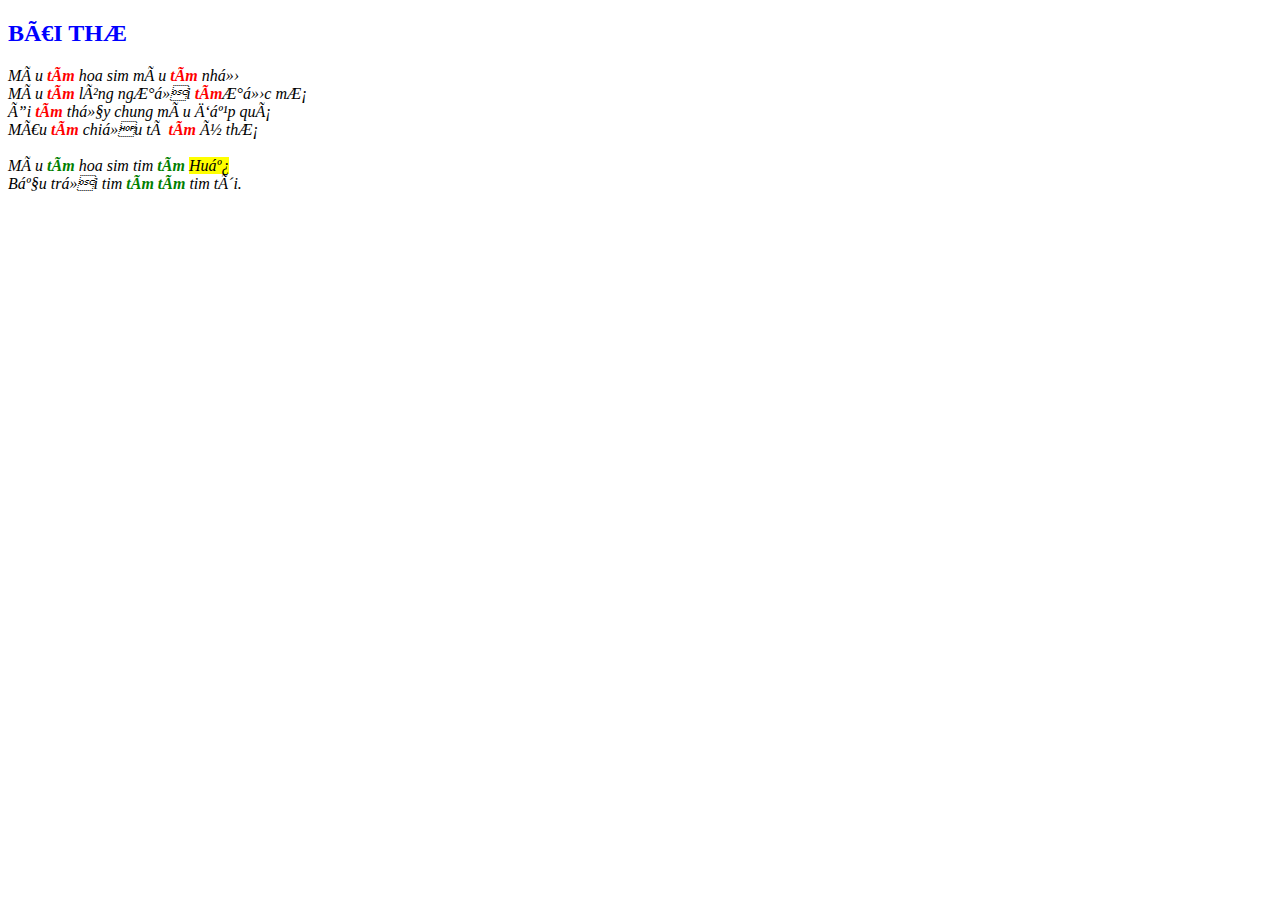
<file: baithotim.html>
<!DOCTYPE html>
<html>
    <head>
        <meta charset="URT-F8">
        <title>BÙI HOÀNG AN</title>
        <link rel="stylesheet" href="baitho.css">
    </head>
    <body>
        <h2>BÀI THƠ</h2>
        <em>Màu <b class="ti">tím</b> hoa sim màu <b class="ti">tím </b>nhớ
            <br>
            Màu <b class="ti">tím </b> lòng người <b class="ti">tím</b>ước mơ
            <br>
            Ôi <b class="ti">tím</b> thủy chung màu đẹp quá
            <br>
            MÀu <b class="ti">tím</b> chiều tà <b class="ti">tím</b> ý thơ
            <br>
            <br>
            Màu <b class="tim">tím</b> hoa sim tim <b class="tim">tím</b> <mark class="tin">Huế</mark>
            <br>
            Bầu trời tim <b class="tim">tím tím</b> tim tôi.
        </em>
    </body>
</html>
</file>
<file: baitho.css>
h2{
    color: blue
}
.ti { 
    color: red ;
   
}
.tim {
    color: green;
}
.tin {
background-color: yellow;
}
</file>
